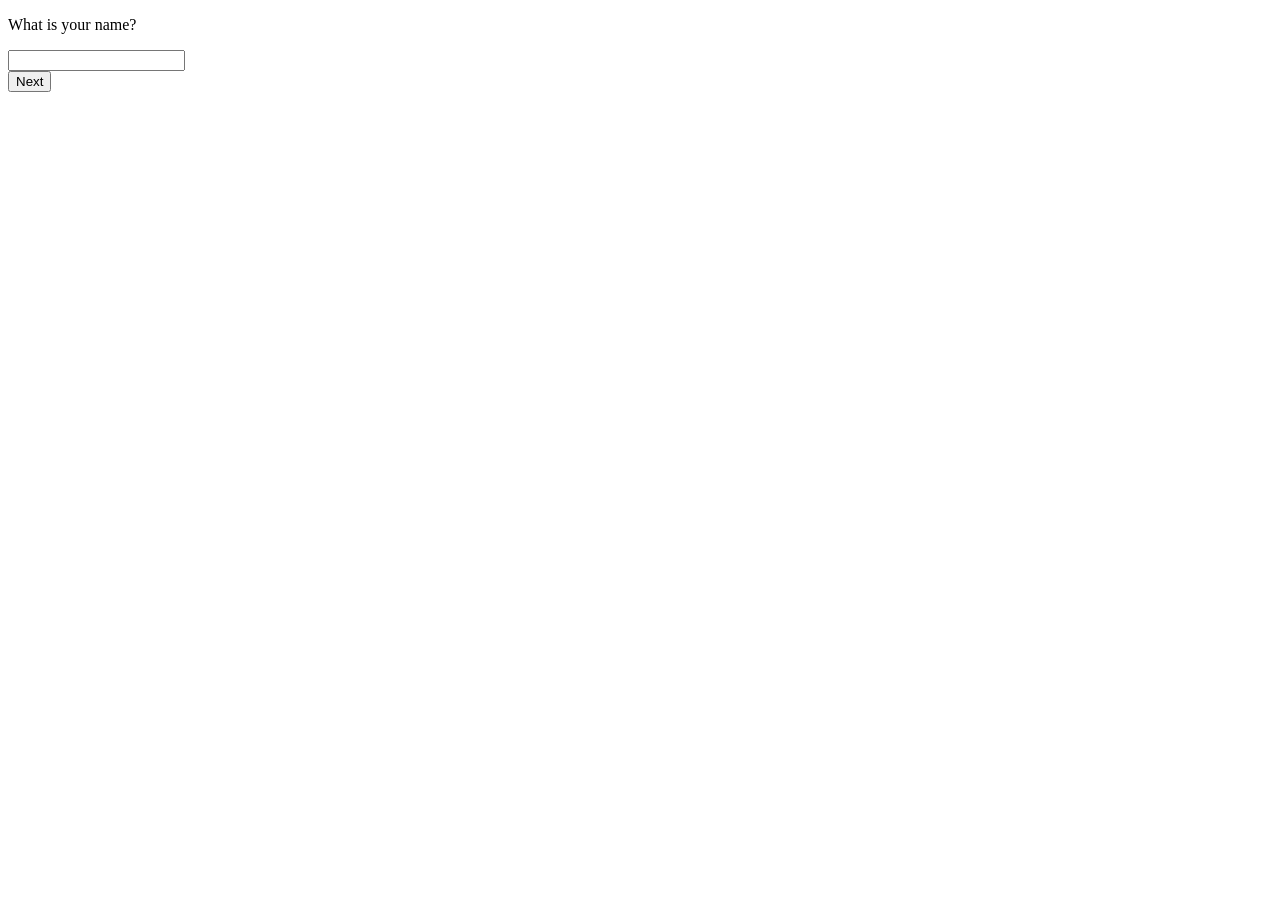
<file: index.html>
<!DOCTYPE html>
<html lang="en">
<head>
    <meta charset="UTF-8">
    <meta name="viewport" content="width=device-width, initial-scale=1.0">
    <title>Questionnaire</title>    
</head>
<body>
    <div id="question-container"></div>
    <button id="prevBtn" onclick = "prevQuestion()">Previous</button>
    <button id="nextBtn" onclick = "nextQuestion()">Next</button>
    <button id="submitBtn" onclick = "submitAnswers()">Submit</button>

    <script src="https://ajax.googleapis.com/ajax/libs/jquery/3.7.1/jquery.min.js"></script>    
    <script src="questionnaire.js"></script>
</body>
</html>
</file>
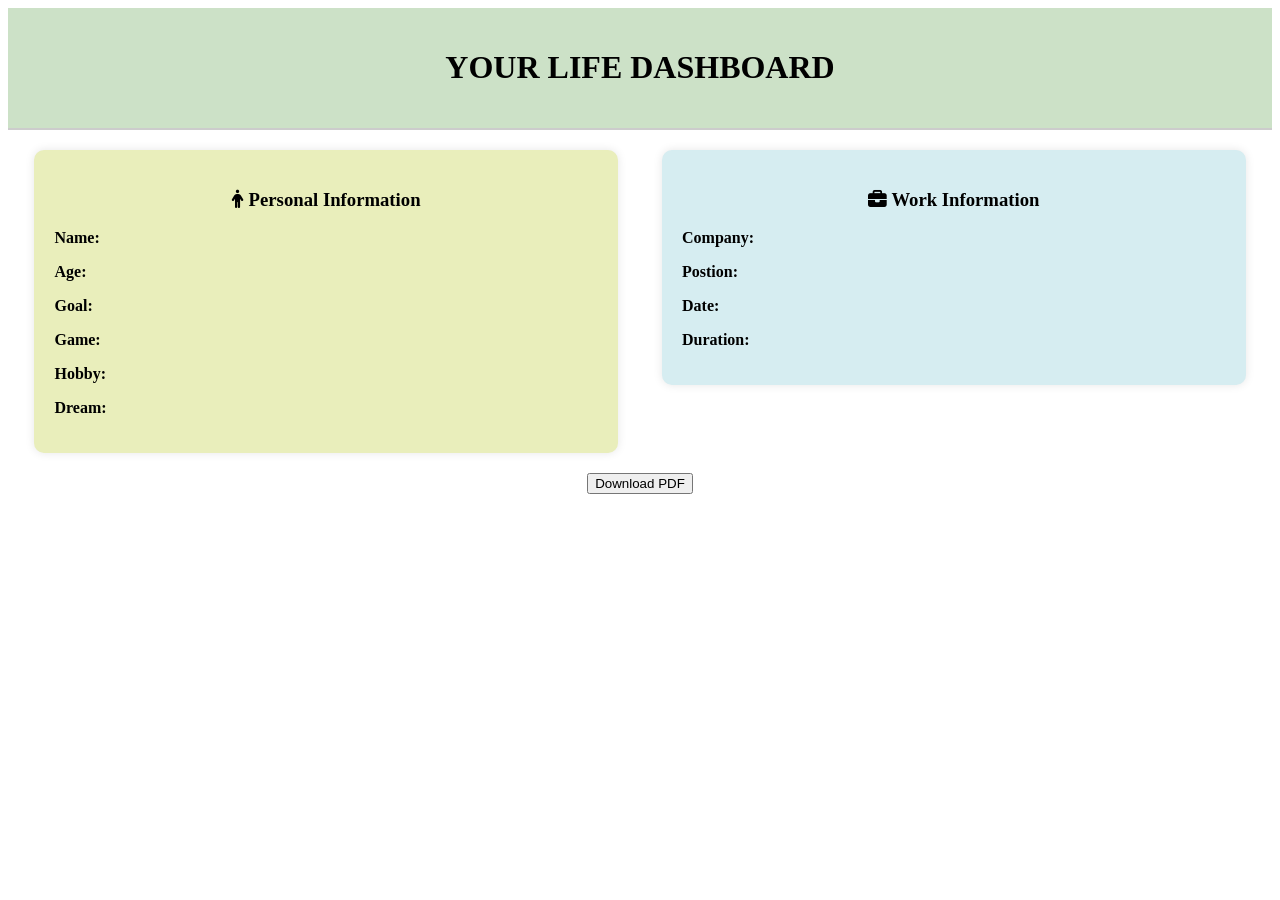
<file: dashboard.html>
<!DOCTYPE html>
<html lang="en">
<head>
    <link rel="icon" href="images/chart-line-solid.svg">
    <meta charset="UTF-8">
    <meta name="viewport" content="width=device-width, initial-scale=1.0">
    <link rel="stylesheet" href="style.css">
    <link rel="stylesheet" href="https://cdn.jsdelivr.net/npm/@fortawesome/fontawesome-free@6.5.0/css/all.min.css">
<body>
    <div class="page-header">
        <h1 id="title"></h1>
    </div>
    <div class="page-content biography">
        <div class="personal-info">  
            <h3 id="personal-info-header"></h3>  
            <p><strong>Name: </strong> <span  id="name"></span></p>
            <p><strong>Age: </strong> <span  id="age"></span></p>
            <p><strong>Goal: </strong> <span  id="goal"></span></p>
            <p><strong>Game: </strong> <span  id="game"></span></p>
            <p><strong>Hobby: </strong> <span  id="hobby"></span></p>
            <p><strong>Dream: </strong> <span  id="dream"></span></p>
        </div>
        <div class="work-info">
            <h3 id="work-info-header"></h3>  
            <p><strong>Company: </strong> <span  id="company"></span></p>
            <p><strong>Postion: </strong> <span  id="position"></span></p>
            <p><strong>Date: </strong> <span  id="date"></span></p>
            <p><strong>Duration: </strong> <span  id="duration"></span></p>
        </div>
        <button id="downloadBtn" onclick = "downloadPdf()">Download PDF</button>
    </div>
     <script src="https://ajax.googleapis.com/ajax/libs/jquery/3.7.1/jquery.min.js"></script>
    <script src="script.js"></script>
</head>
</body>
</html>
</file>
<file: style.css>
.page-header {
    background-color: #cce1c7;
    padding: 20px;
    text-align: center;
    border-bottom: 2px solid #ccc;
}

.personal-info {
    background-color: #e9eebb;
    display: inline-block;
    padding: 20px;
    width: 43%;
    margin: 20px;
    border-radius: 10px;
    box-shadow: 0 0 10px rgba(0, 0, 0, 0.1);
}

.work-info {
    background-color: #d6edf1;
    display: inline-block;
    vertical-align: top;
    width: 43%;
    padding: 20px;
    margin: 20px;
    border-radius: 10px;
    box-shadow: 0 0 10px rgba(0, 0, 0, 0.1);
}
.biography {
    text-align: center;
}

.personal-info, .work-info {
    text-align: left;
}

#personal-info-header, #work-info-header {
   text-align: center;
}


/* To make sure that the user downloads pdf 
with the same background and color of the website
*/
body {
    -webkit-print-color-adjust: exact !important; /* For Chrome, Safari, Edge */
    print-color-adjust: exact !important;         /* Standard property */
}

@media print {
    #downloadBtn {
        display: none !important;
    }
}
</file>
